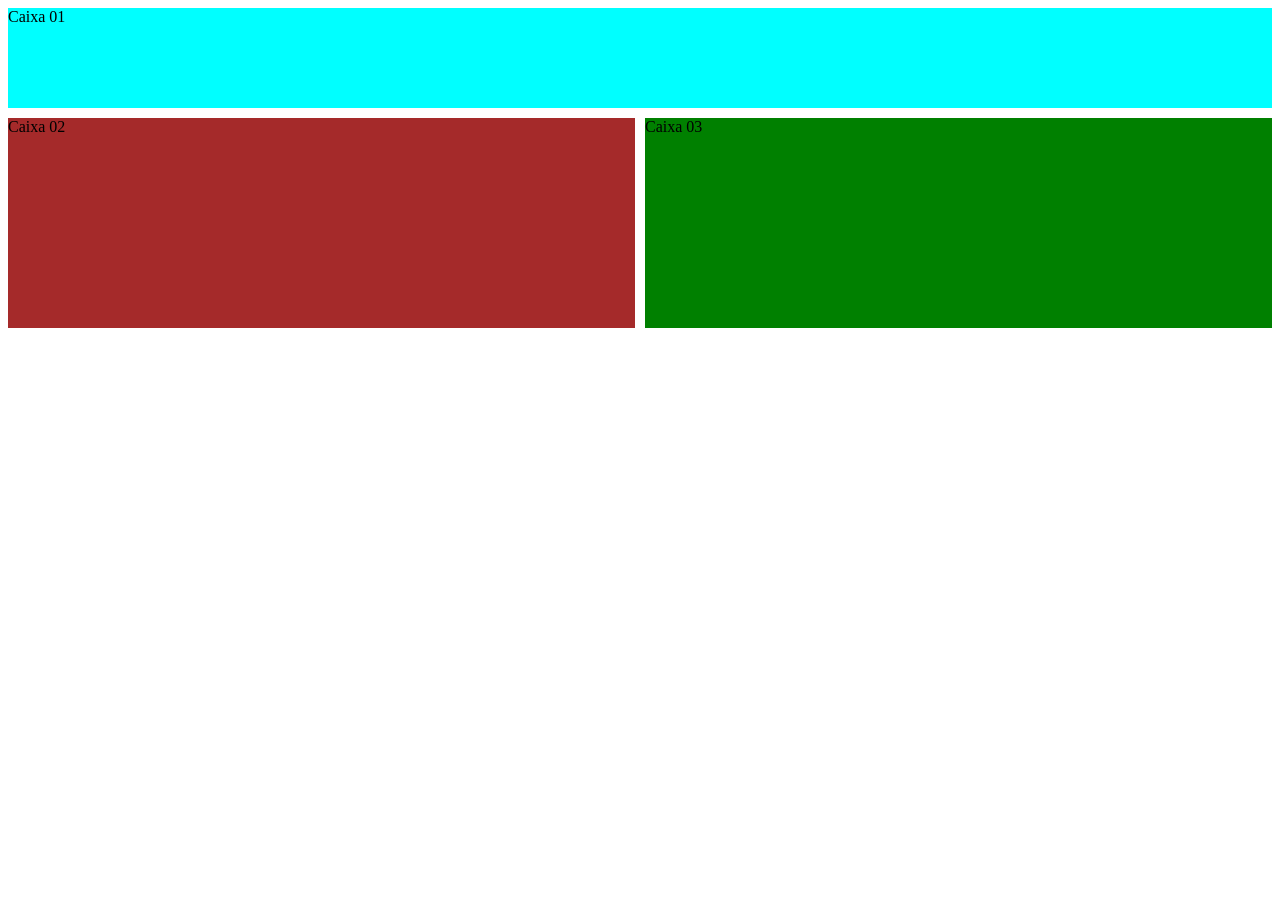
<file: aula-grid.html>
<!DOCTYPE html>
<html lang="pt-br">
<head>
  <meta charset="UTF-8">
  <meta name="viewport" content="width=device-width, initial-scale=1.0">
  <link rel="stylesheet" href="aula-grid.css">
  <title>Grid</title>
</head>
<body>  

  <div class="container">
    <div class="caixa1">Caixa 01</div>
    <div class="caixa2">Caixa 02</div>
    <div class="caixa3">Caixa 03</div>
  </div>
  
</body>
</html>
</file>
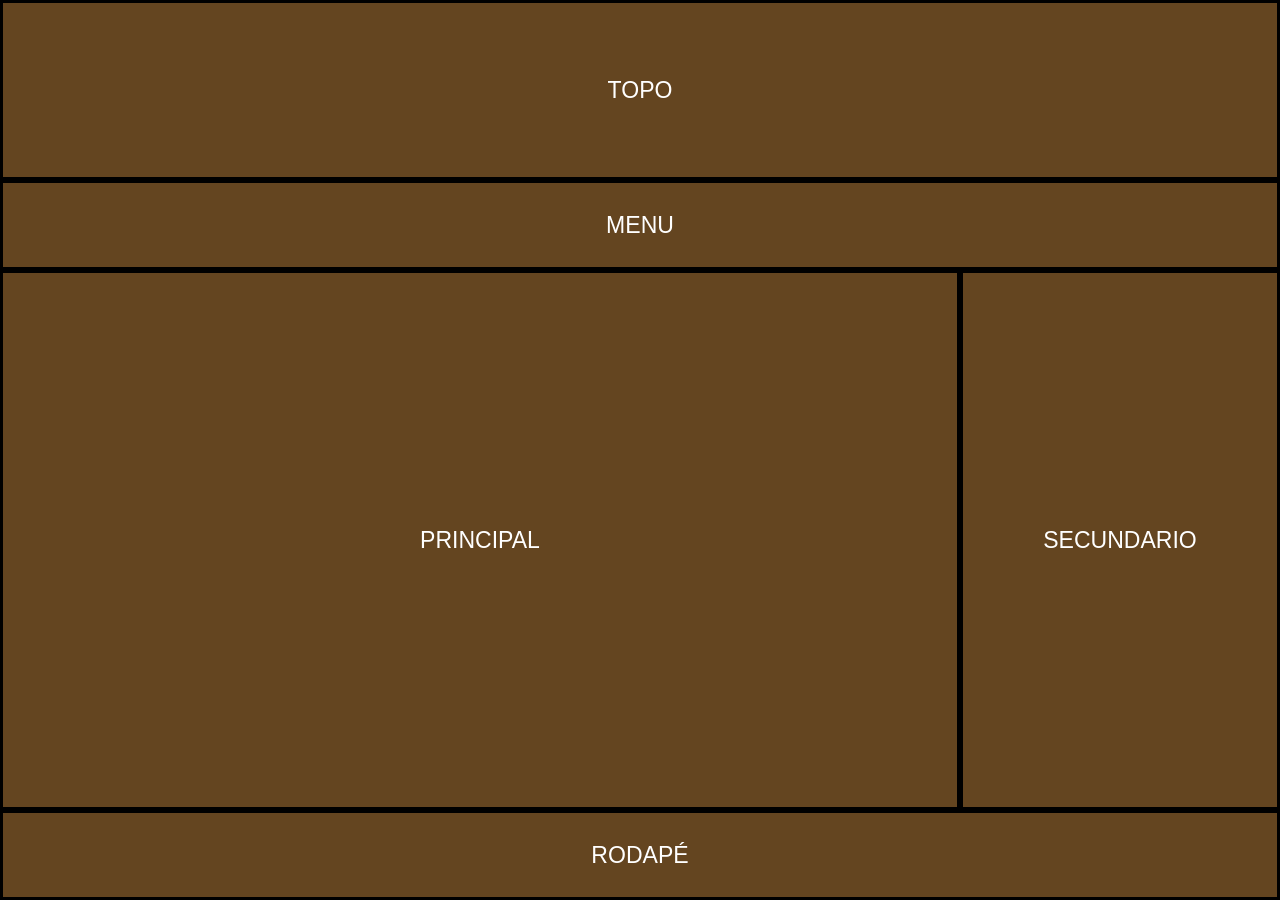
<file: site.html>
<!DOCTYPE html>
<html lang="pt-br">
<head>
  <meta charset="UTF-8">
  <meta name="viewport" content="width=device-width, initial-scale=1.0">
  <link rel="stylesheet" href="site.css">
  <title>Site</title>
</head>
<body>

   <main>
      <header> TOPO </header>
      <nav>MENU</nav>
      <article>PRINCIPAL</article>
      <aside>SECUNDARIO</aside>
      <footer>RODAPÉ</footer>
   </main>
  
</body>
</html>
</file>
<file: aula-grid.css>
.container{
  display: grid;
  grid-template-rows: repeat(3, 100px);
  grid-template-columns: repeat(4, 1fr);
  gap: 10px;

}

.caixa1{
  background-color: aqua;
  grid-row-start: 1;
  grid-row-end: 2;
  grid-column-start: 1;
  grid-column-end: 5;
}

.caixa2{
  background-color: brown;
  grid-row: 2 / 4;
  grid-column: 1 / 3;
}

.caixa3{
  background-color: green;
  grid-area: 2 / 3 / -1 / -1;
}
</file>
<file: site.css>
*{
  margin: 0;
  padding: 0;
  color: white;
  background-color: rgb(100, 69, 32);
  font-family: sans-serif;
  font-size: 1.2rem;
}


main{
  display: grid;
  grid-template-rows: 20vh 10vh 60vh 10vh ;
  grid-template-columns: 1fr 2fr 1fr ;
  place-items: stretch stretch;  
}

header{
  align-content: center;
  text-align: center;
  border: 3px solid black;
  grid-row: 1 / 2;
  grid-column: 1 / -1;
}

nav{
  align-content: center;
  text-align: center;
  border: 3px solid black;
  grid-row: 2 / 3 ;
  grid-column: 1 / -1;
}


article{
  align-content: center;
  text-align: center;
  border: 3px solid black;
  grid-row: 3 / 4 ;
  grid-column: 1 / span 2;
}

aside{
  align-content: center;
  text-align: center;
  border: 3px solid black;
  grid-row: 3 / 4 ;
  grid-column: 3 / -1;
}

footer{
  align-content: center;
  text-align: center;
  border: 3px solid black;
  grid-row: -2 / -1 ;
  grid-column: 1 / -1;
}
</file>
